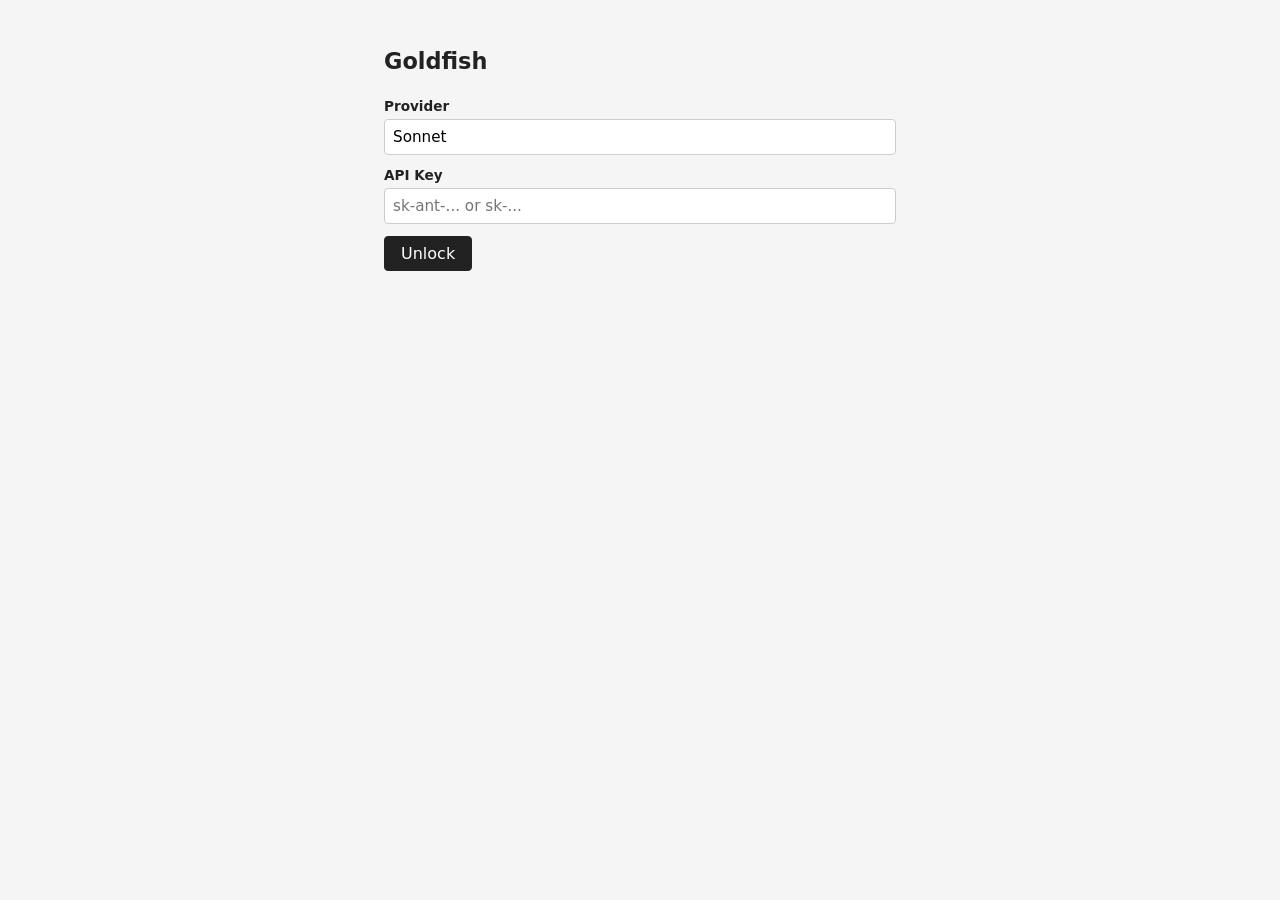
<file: ask.html>
<!DOCTYPE html>
<html lang="en">
<head>
  <meta charset="UTF-8">
  <meta name="viewport" content="width=device-width, initial-scale=1.0">
  <link rel="stylesheet" href="style.css">
</head>
<body>
  <div id="app">
    <form id="ask-form">
      <textarea id="question" rows="2" placeholder="What is the capital of Namibia?" required></textarea>
      <button type="submit" id="ask-btn">Ask</button>
    </form>
    <div id="answer-wrap">
      <div id="answer"></div>
      <button id="copy-btn" hidden>Copy</button>
    </div>
  </div>

  <script type="module">
    import { shell } from './js/shell.js';
    import { chat } from './js/llm.js';

    if (!shell({ title: 'Ask' })) throw new Error('redirecting');

    const askForm = document.getElementById('ask-form');
    const questionEl = document.getElementById('question');
    const askBtn = document.getElementById('ask-btn');
    const answerEl = document.getElementById('answer');
    const copyBtn = document.getElementById('copy-btn');
    let rawMarkdown = '';

    function copyText(text) {
      if (navigator.clipboard) {
        return navigator.clipboard.writeText(text);
      }
      const ta = document.createElement('textarea');
      ta.value = text;
      ta.style.position = 'fixed';
      ta.style.opacity = '0';
      document.body.appendChild(ta);
      ta.select();
      document.execCommand('copy');
      ta.remove();
    }

    copyBtn.addEventListener('click', () => {
      copyText(rawMarkdown);
      copyBtn.textContent = 'Copied';
      setTimeout(() => { copyBtn.textContent = 'Copy'; }, 1500);
    });

    questionEl.focus();

    questionEl.addEventListener('keydown', (e) => {
      if (e.key === 'Enter' && e.metaKey) {
        e.preventDefault();
        askForm.requestSubmit();
      }
    });

    askForm.addEventListener('submit', async (e) => {
      e.preventDefault();
      const q = questionEl.value.trim();
      if (!q) return;

      askBtn.disabled = true;
      copyBtn.hidden = true;
      answerEl.textContent = '...';
      rawMarkdown = await chat([{ role: 'user', content: q }]);
      answerEl.textContent = rawMarkdown;
      copyBtn.hidden = false;
      askBtn.disabled = false;
    });
  </script>
</body>
</html>
</file>
<file: style.css>
* { margin: 0; padding: 0; box-sizing: border-box; }

body {
  font-family: system-ui, -apple-system, sans-serif;
  background: #f5f5f5;
  color: #222;
  min-height: 100dvh;
  display: flex;
  justify-content: center;
  padding: 3rem 1rem;
}

#app {
  width: 100%;
  max-width: 32rem;
}

header {
  display: flex;
  justify-content: space-between;
  align-items: center;
  margin-bottom: 1.5rem;
}

h1 {
  font-size: 1.4rem;
}

/* Login form */
#login-form label { margin-top: 0.75rem; }
#login-form label:first-child { margin-top: 0; }

label {
  display: block;
  font-size: 0.85rem;
  font-weight: 600;
  margin-bottom: 0.3rem;
}

input[type="text"],
input[type="password"],
textarea {
  width: 100%;
  padding: 0.5rem;
  border: 1px solid #ccc;
  border-radius: 4px;
  font: inherit;
  font-size: 0.95rem;
}

#login-form button { margin-top: 0.75rem; }

#login-error {
  margin-top: 0.5rem;
  color: #c00;
  font-size: 0.85rem;
}

#login-error:empty { display: none; }

textarea {
  resize: vertical;
}

button {
  padding: 0.45rem 1rem;
  border: 1px solid #ccc;
  border-radius: 4px;
  background: #fff;
  font: inherit;
  cursor: pointer;
}

button:hover { background: #eee; }

button[type="submit"] {
  background: #222;
  color: #fff;
  border-color: #222;
}

button[type="submit"]:hover { background: #444; }
button[type="submit"]:disabled { opacity: 0.5; cursor: not-allowed; }

/* Main area */
.input-row,
#ask-form {
  display: flex;
  gap: 0.5rem;
  align-items: flex-start;
}

.input-row textarea { flex: 1; }
#ask-form textarea { flex: 1; }

details {
  margin-bottom: 0.75rem;
}

summary {
  font-size: 0.85rem;
  font-weight: 600;
  cursor: pointer;
  margin-bottom: 0.3rem;
}

details textarea { margin-top: 0.3rem; }

#grammar-form label,
#flashcard-form label { margin-top: 0.75rem; }

#grammar-form label:first-child,
#flashcard-form label:first-child { margin-top: 0; }

#answer-wrap { margin-top: 1rem; }

#answer {
  white-space: pre-wrap;
  line-height: 1.5;
}

#answer:empty { display: none; }

#copy-btn {
  margin-top: 0.5rem;
  font-size: 0.8rem;
  color: #888;
  border-color: #ddd;
}

h1 a {
  color: inherit;
  text-decoration: none;
}

h1 a:hover { text-decoration: underline; }

/* App nav */
#apps ul {
  list-style: none;
  display: flex;
  gap: 0.5rem;
}

#apps a {
  display: block;
  padding: 0.5rem 1rem;
  border: 1px solid #ccc;
  border-radius: 4px;
  text-decoration: none;
  color: #222;
}

#apps a:hover { background: #eee; }

#logout-btn {
  font-size: 0.8rem;
  color: #888;
  border-color: #ddd;
}
</file>
